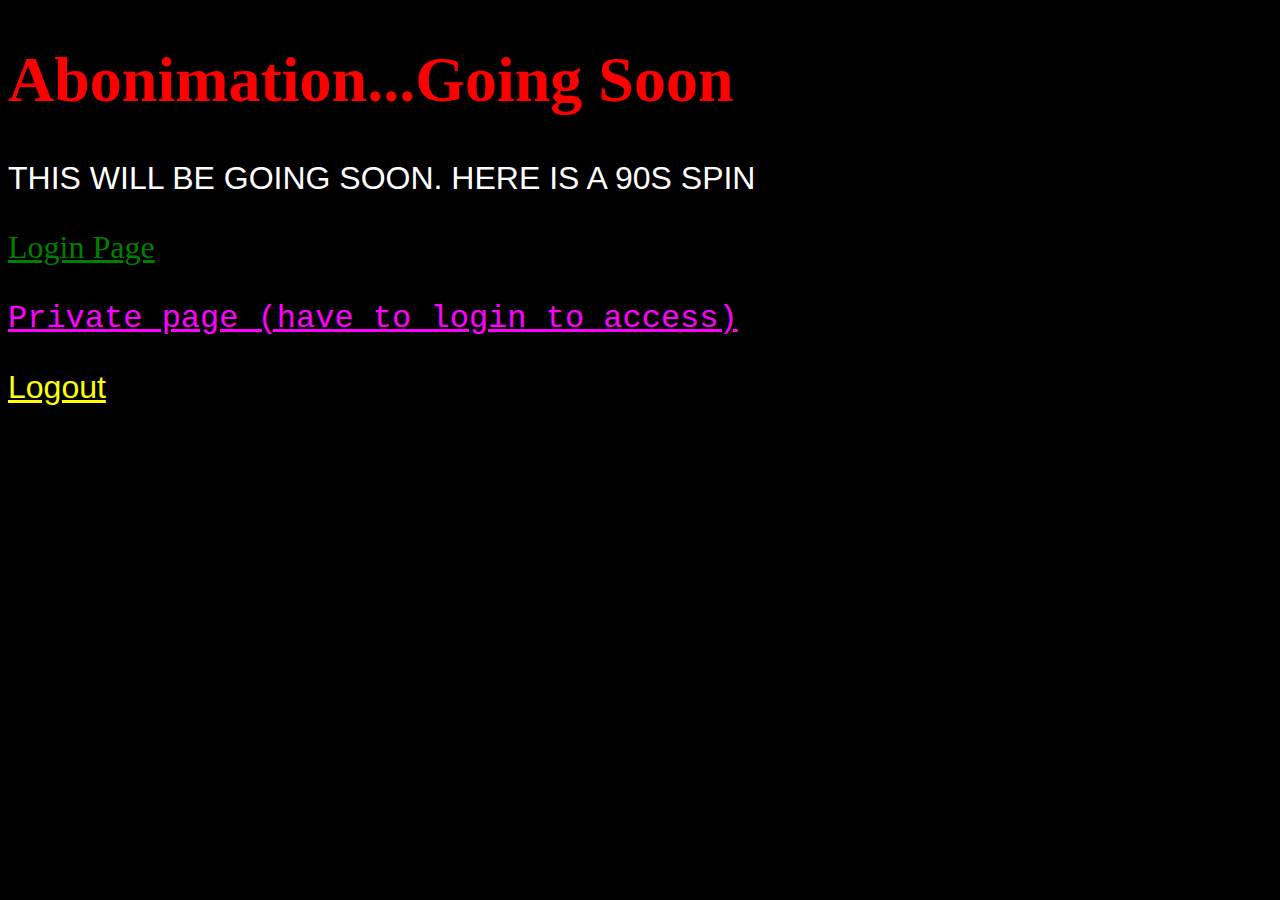
<file: src/main/resources/webapp/index.html>
<!doctype html>
<html lang="en">
<head>
    <meta charset="UTF-8">
    <meta name="viewport"
          content="width=device-width, user-scalable=no, initial-scale=1.0, maximum-scale=1.0, minimum-scale=1.0">
    <meta http-equiv="X-UA-Compatible" content="ie=edge">
    <title>Temp Homepage</title>
    <style>
        @keyframes move {
            0% {
                transform: translateX(0px);
            }
            25% {
                transform: translateX(500px) rotate(2deg);
            }

            50% {
                transform: translateX(0px) rotate(0deg);
            }
        }

        body {
            font-family: Arial;
            font-size: 2em;
            background: #000;
            color: #FFF;
        }

        body * {
            /*transition: 1s;*/

        }

        h1 {
            font-family: times;
            color: red;
            animation-name: move;
            animation-duration: 4s;
            animation-iteration-count: infinite;
        }

        p:nth-child(3) a {
            color: green;
            font-family: "Comic Sans MS";
        }

        p:nth-child(4) a {
            color: magenta;
            font-family: "Courier New";
        }

        p:nth-child(5) a {
            color: yellow;

        }
        p {
            animation-name: move;
            animation-duration: 4s;
            animation-iteration-count: infinite;
            animation-timing-function: ease-in-out;
        }
        p:nth-child(1) {animation-delay: 50ms;}
        p:nth-child(2) {animation-delay: 100ms;}
        p:nth-child(3) {animation-delay: 150ms;}
        p:nth-child(4) {animation-delay: 200ms;}
        p:nth-child(5) {animation-delay: 250ms;}
    </style>
</head>
<body>

<h1>Abonimation...Going Soon</h1>
<p>THIS WILL BE GOING SOON. HERE IS A 90S SPIN</p>

<p><a href="/login">Login Page</a></p>
<p><a href="/private">Private page (have to login to access)</a></p>
<p><a href="/logout">Logout</a></p>

</body>
</html>
</file>
